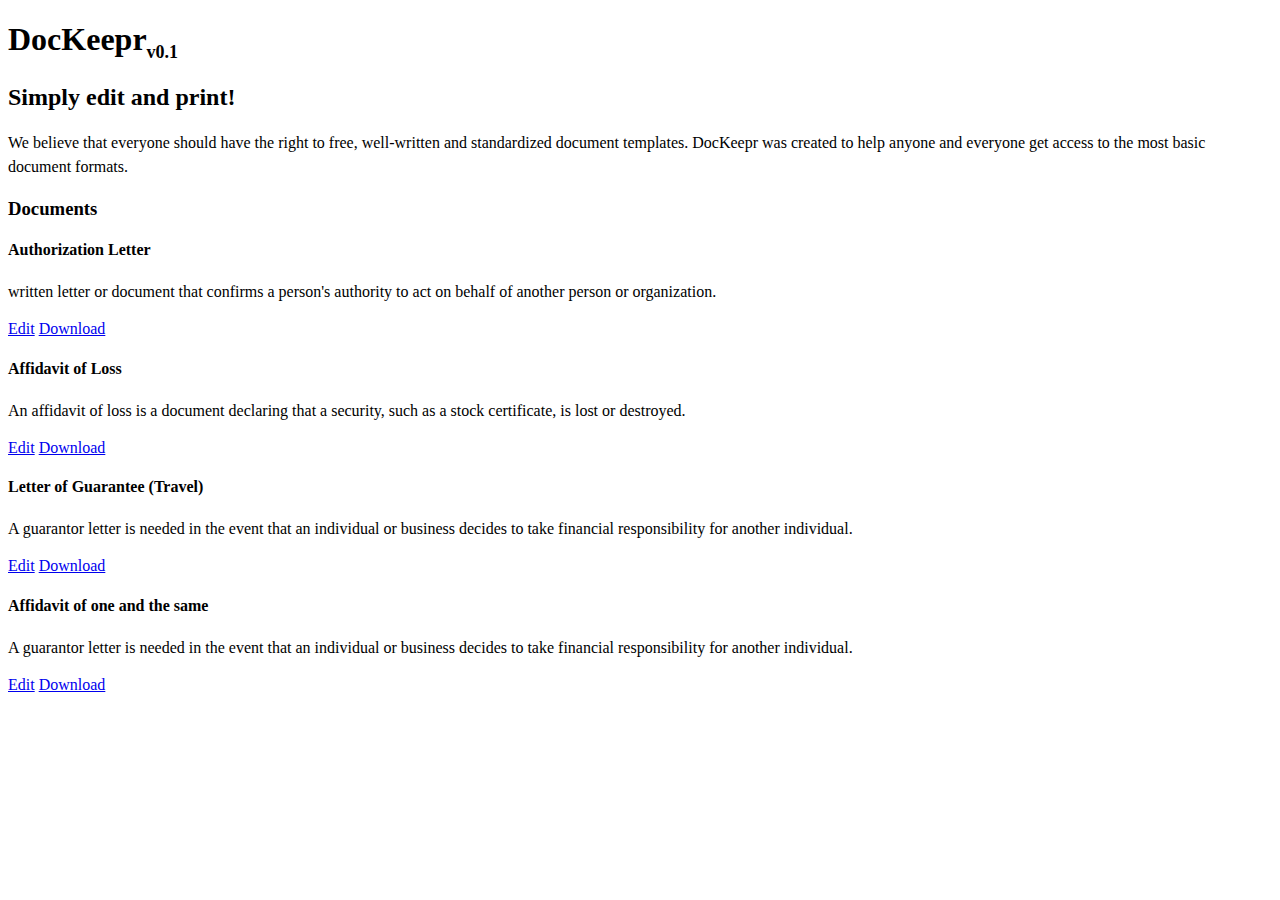
<file: index.html>
<!DOCTYPE html>
<html lang="en">
  <head>
    <!-- Google tag (gtag.js) -->
    <script async src="https://www.googletagmanager.com/gtag/js?id=G-6WNTSBG3DE"></script>
    <script>
      window.dataLayer = window.dataLayer || [];
      function gtag(){dataLayer.push(arguments);}
      gtag('js', new Date());

      gtag('config', 'G-6WNTSBG3DE');
    </script>

    <title>DocKeepr - Simply edit and print</title>

    <meta name="viewport" content="width=device-width, initial-scale=1" />
    <meta name="description" content="DocKeepr is an open-source tool for downloading and editing commonly used document templates">
    <link href="https://cdn.jsdelivr.net/npm/bootstrap@5.0.2/dist/css/bootstrap.min.css" rel="stylesheet" integrity="sha384-EVSTQN3/azprG1Anm3QDgpJLIm9Nao0Yz1ztcQTwFspd3yD65VohhpuuCOmLASjC" crossorigin="anonymous">
    <link rel="stylesheet" href="./assets/style.css">
  </head>

  <body>
    <main>
      <div class="container py-5 pb-5">
        <section>
          <h1 class="display-1 fw-bold text-center text-primary">DocKeepr<sub class="text-danger" style="font-size: 18px; margin-right: -3rem;">v0.1</sub></h1>
  
          <h2 class="text-center fw-bold fst-italic mt-1 mb-4">Simply edit and print!</h2>
  
          <p class="display-6 mt-5 text-center">
            We believe that everyone should have the right to <span class="text-success">free, well-written and standardized document templates.</span>
            DocKeepr was created to help anyone and everyone get access to the most basic document formats.
          </p>
        </section>
  
        <h3 class="display-3 text-center fw-bold mt-5 text-secondary">Documents</h3>
  
        <div class="row mt-5">
          <div class="col-md-4 mb-2">
            <div class="card">
              <div class="card-body">
                <h4 class="card-title fw-bold">Authorization Letter</h4>
    
                <p class="card-text">written letter or document that confirms a person's authority to act on behalf of another person or organization.</p>
    
                <a href="doc_editable_authorization.html" class="btn btn-primary float-end px-4 ms-1 mb-1">Edit</a>
  
                <a href="./assets/downloads/authorization_letter.pdf" class="btn btn-secondary float-end px-4 ms-1 mb-1" download="./assets/downloads/authorization_letter.pdf">Download</a>
              </div>
            </div>
          </div>
  
          <div class="col-md-4 mb-2">
            <div class="card">
              <div class="card-body">
                <h4 class="card-title fw-bold">Affidavit of Loss</h4>
    
                <p class="card-text">An affidavit of loss is a document declaring that a security, such as a stock certificate, is lost or destroyed.</p>
    
                <a href="doc_editable_affidavit_of_loss.html" class="btn btn-primary float-end px-4 ms-1 mb-1">Edit</a>
  
                <a href="./assets/downloads/affidavit_of_loss.pdf" class="btn btn-secondary float-end px-4 ms-1 mb-1" download="./assets/downloads/authorization_letter.pdf">Download</a>
              </div>
            </div>
          </div>

          <div class="col-md-4 mb-2">
            <div class="card">
              <div class="card-body">
                <h4 class="card-title fw-bold">Letter of Guarantee (Travel)</h4>
    
                <p class="card-text">A guarantor letter is needed in the event that an individual or business decides to take financial responsibility for another individual.</p>
    
                <a href="doc_editable_guarantee_letter.html" class="btn btn-primary float-end px-4 ms-1 mb-1">Edit</a>
  
                <a href="./assets/downloads/letter_of_guarantee.pdf" class="btn btn-secondary float-end px-4 ms-1 mb-1" download="./assets/downloads/authorization_letter.pdf">Download</a>
              </div>
            </div>
          </div>

          <div class="col-md-4 mb-2">
            <div class="card">
              <div class="card-body">
                <h4 class="card-title fw-bold">Affidavit of one and the same</h4>
    
                <p class="card-text">A guarantor letter is needed in the event that an individual or business decides to take financial responsibility for another individual.</p>
    
                <a href="doc_editable_affidavit_of_one_and_the_same.html" class="btn btn-primary float-end px-4 ms-1 mb-1">Edit</a>
  
                <a href="./assets/downloads/affidavit_of_one_and_the_same.pdf" class="btn btn-secondary float-end px-4 ms-1 mb-1" download="./assets/downloads/authorization_letter.pdf">Download</a>
              </div>
            </div>
          </div>
        </div>
      </div>
    </main>

    <footer-template></footer-template>

    <script src='./components/footer-template.js'></script>
    <script src="https://cdn.jsdelivr.net/npm/bootstrap@5.0.2/dist/js/bootstrap.bundle.min.js" integrity="sha384-MrcW6ZMFYlzcLA8Nl+NtUVF0sA7MsXsP1UyJoMp4YLEuNSfAP+JcXn/tWtIaxVXM" crossorigin="anonymous"></script>
  </body>
</html>
</file>
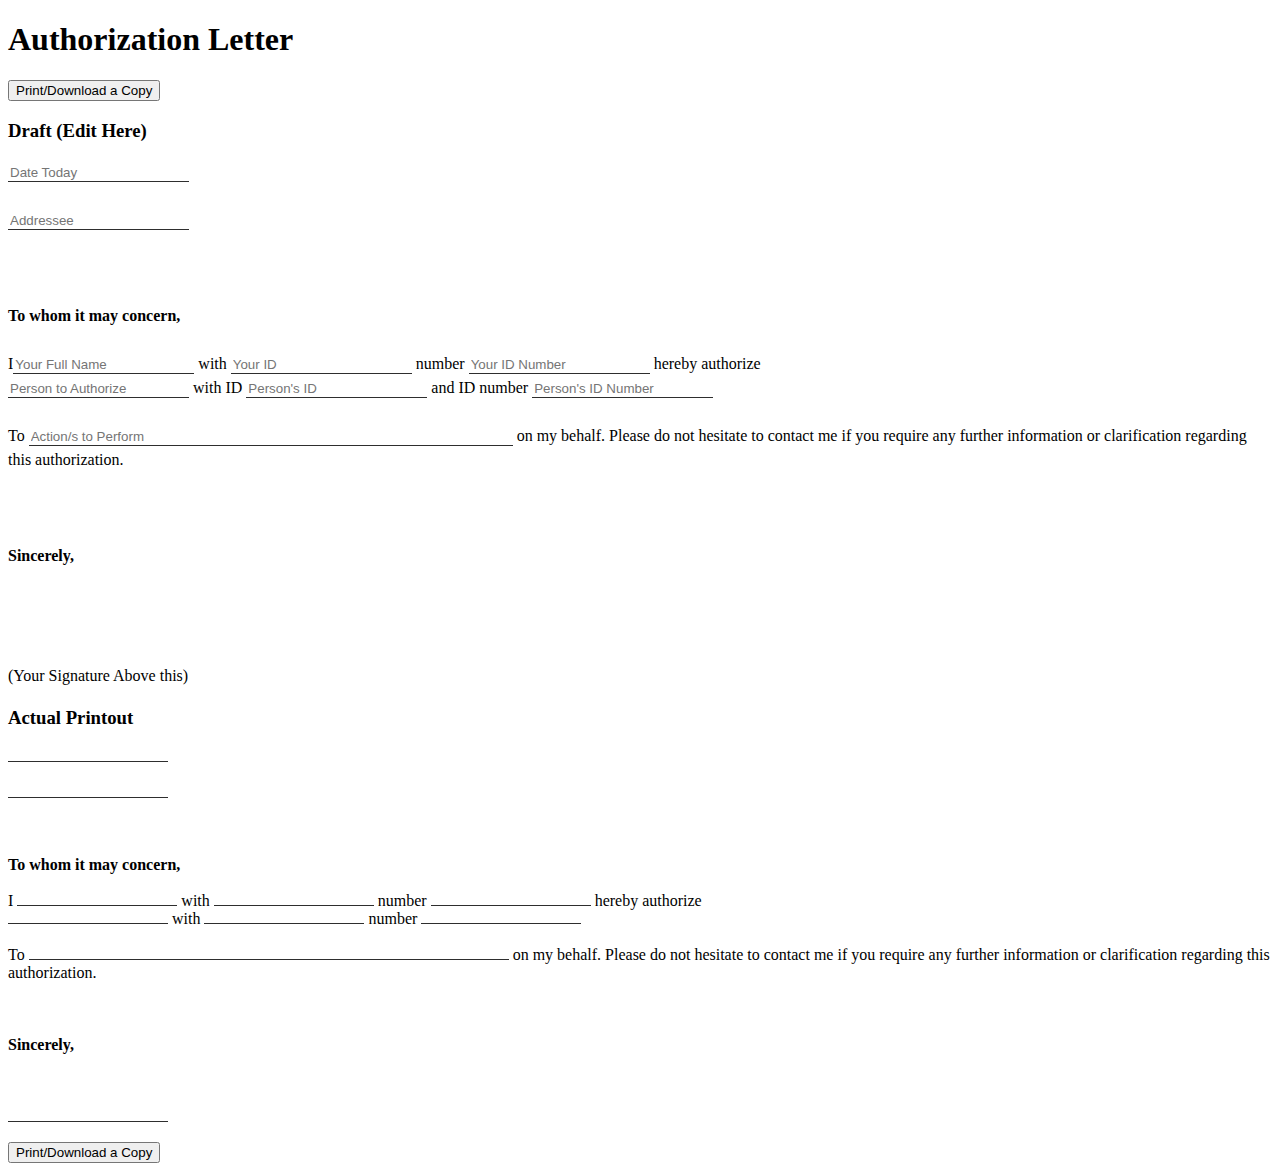
<file: doc_editable.html>
<!DOCTYPE html>
<html>
  <head>
    <title>DocKeepr - Edit Acceptance Letter</title>

    <meta name="viewport" content="width=device-width, initial-scale=1" />
    <link href="https://cdn.jsdelivr.net/npm/bootstrap@5.0.2/dist/css/bootstrap.min.css" rel="stylesheet" integrity="sha384-EVSTQN3/azprG1Anm3QDgpJLIm9Nao0Yz1ztcQTwFspd3yD65VohhpuuCOmLASjC" crossorigin="anonymous">

    <link rel="stylesheet" href="style.css"/>
  </head>

  <body>
    <div class="container text-center py-5">
      <h1 class="doc-title fw-bold mt-5 text-center mb-3">Authorization Letter</h1>

      <div class="row mb-3">
        <div class="offset-lg-10 col-lg-2">
          <button onclick="window.print()" type="submit" class="btn btn-primary w-100">Print/Download a Copy</button>
        </div>
      </div>
      <div class="row text-start">
        <div class="col-md-6 pseudo border border-secondary">
          <h3 class="text-center segment-title text-secondary mt-4">Draft (Edit Here)</h3>

          <p class="px-5 mt-5">
            <input type="text" class="pseudo-field" placeholder="Date Today" onKeyUp="changeField(this, 'date-today')">
            <br/><br/>
            <input type="text" class="pseudo-field" placeholder="Addressee" onKeyUp="changeField(this, 'addressee')">

            <br/><br/>
            <br/><br/>

            <b>To whom it may concern,</b>
            <br/><br/>
            I<input type="text" class="pseudo-field" placeholder="Your Full Name" onKeyUp="changeField(this, 'name'); changeField(this, 'name-signature'); changeField(this, 'pseudo-name-signature');"> with <input type="text" class="pseudo-field" placeholder="Your ID" onKeyUp="changeField(this, 'id-type')"> number <input type="text" class="pseudo-field" placeholder="Your ID Number" onKeyUp="changeField(this, 'id-number')"> hereby authorize <br>
            <input type="text" class="pseudo-field" placeholder="Person to Authorize" onKeyUp="changeField(this, 'person-to-authorize')"> with ID 
            <input type="text" class="pseudo-field" placeholder="Person's ID" onKeyUp="changeField(this, 'person-to-authorize-id')"> and ID number 
            <input type="text" class="pseudo-field" placeholder="Person's ID Number" onKeyUp="changeField(this, 'person-to-authorize-id-number')">
            <br/><br/>
            To <input type="text" class="pseudo-field" placeholder="Action/s to Perform" style="width: 30rem;" onKeyUp="changeField(this, 'to-do')"/> on my behalf. 
            Please do not hesitate to contact me if you require any further information or clarification regarding this authorization.
            <br><br>
            <br><br>
            <b>Sincerely, </b>
            <br><br>
            <br><br>
            <span id="pseudo-name-signature"></span>
            <br>
            (Your Signature Above this)
          </p>
        </div>

        <div class="col-md-6 actual border border-primary">
          <h3 class="text-center segment-title text-primary mt-4">Actual Printout</h3>

          <p class="px-5 mt-5">
            <div id="date-today" class="fw-bold actual-field"></div>
            <br/><br/>
            <div id="addressee" class="actual-field"></div>

            <br/><br/>
            <br/><br/>

            <b>To whom it may concern,</b>
            <br/><br/>
            I <div class="actual-field" id="name"></div> with <div class="actual-field" id="id-type"></div> number <div class="actual-field" id="id-number"></div> hereby authorize <br>
            <div class="actual-field" id="person-to-authorize"></div> with <div class="actual-field" id="person-to-authorize-id"></div> number <div class="actual-field" id="person-to-authorize-id-number"></div>
            <br/><br/>
            To <div class="actual-field long" id="to-do"></div> on my behalf. 
            Please do not hesitate to contact me if you require any further information or clarification regarding this authorization.
            <br/><br/>
            <br/><br/>
            <b>Sincerely, </b>
            <br/><br/>
            <br/><br/>
            <div class="actual-field" id="name-signature"></div>
          </p>
        </div>
      </div>

      <div class="row mt-3">
        <div class="offset-lg-10 col-lg-2">
          <button onclick="window.print()" type="submit" class="btn btn-primary w-100">Print/Download a Copy</button>
        </div>
      </div>
    </div>

    <script src="https://cdn.jsdelivr.net/npm/bootstrap@5.0.2/dist/js/bootstrap.bundle.min.js" integrity="sha384-MrcW6ZMFYlzcLA8Nl+NtUVF0sA7MsXsP1UyJoMp4YLEuNSfAP+JcXn/tWtIaxVXM" crossorigin="anonymous"></script>
    <script src="script.js"></script>
  </body>
</html>
</file>
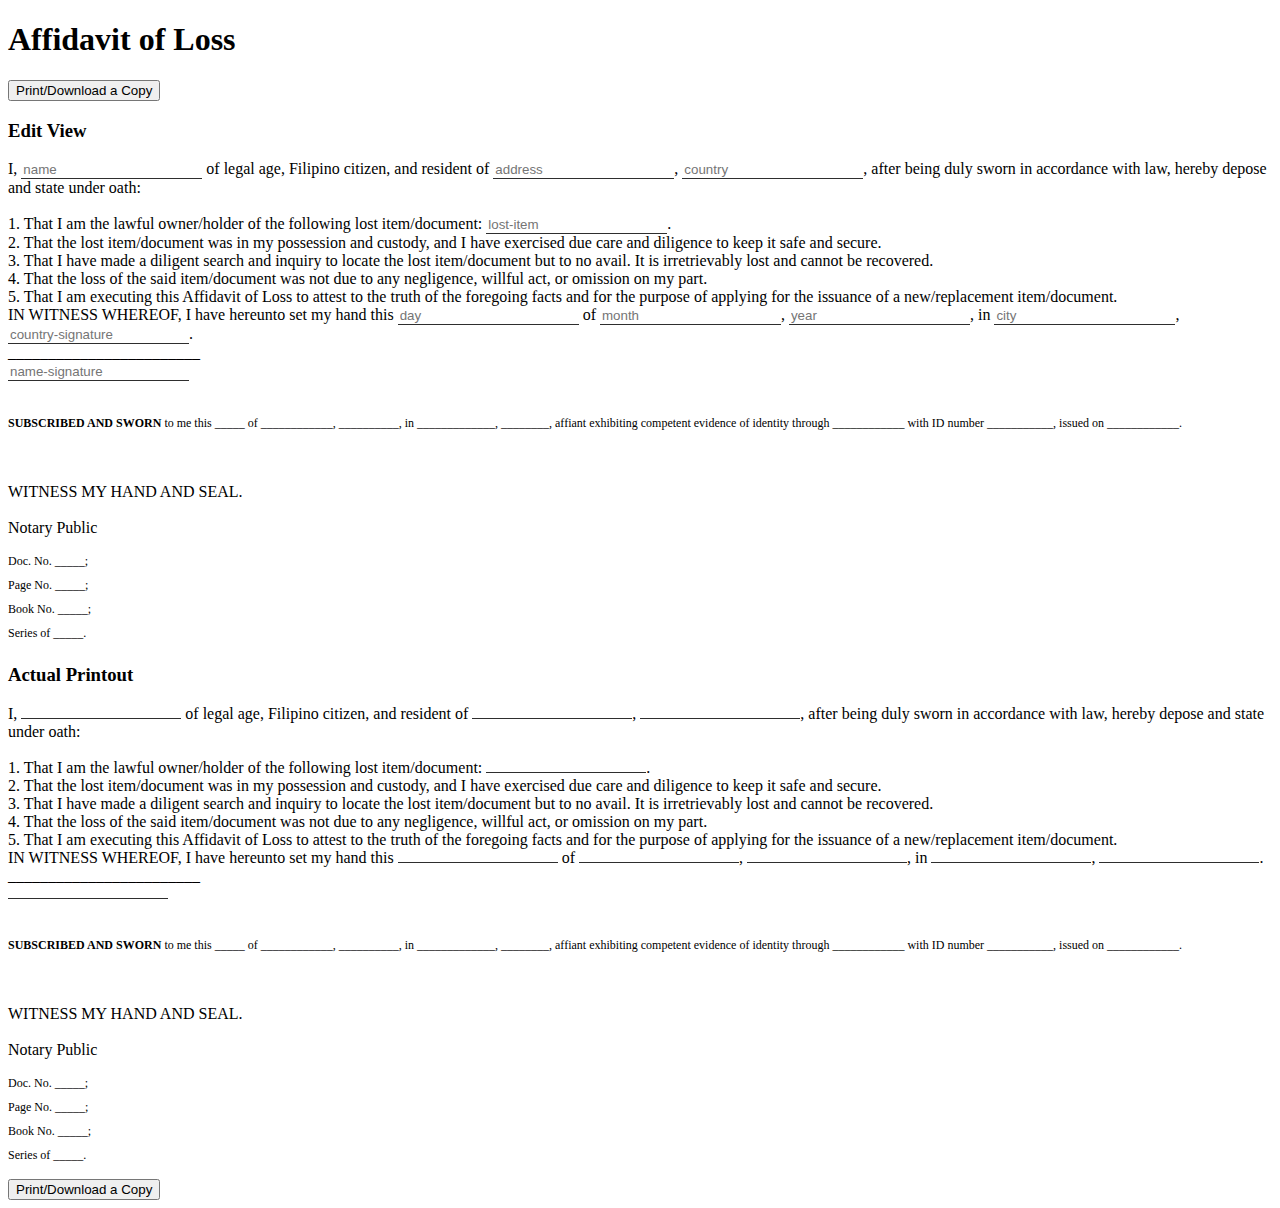
<file: doc_editable_affidavit_of_loss.html>
<!DOCTYPE html>
<html>
  <head>
    <!-- Google tag (gtag.js) -->
    <script async src="https://www.googletagmanager.com/gtag/js?id=G-6WNTSBG3DE"></script>
    <script>
      window.dataLayer = window.dataLayer || [];
      function gtag(){dataLayer.push(arguments);}
      gtag('js', new Date());

      gtag('config', 'G-6WNTSBG3DE');
    </script>

    <title>DocKeepr - Affidavit of Loss</title>

    <meta name="viewport" content="width=device-width, initial-scale=1" />
    <meta name="description" content="A free editable affidavit of loss format from DocKeepr">
    <link href="https://cdn.jsdelivr.net/npm/bootstrap@5.0.2/dist/css/bootstrap.min.css" rel="stylesheet" integrity="sha384-EVSTQN3/azprG1Anm3QDgpJLIm9Nao0Yz1ztcQTwFspd3yD65VohhpuuCOmLASjC" crossorigin="anonymous">

    <link rel="stylesheet" href="./assets/style.css"/>
  </head>

  <body>
    <div class="container text-center py-5">
      <h1 class="doc-title fw-bold mt-5 text-center mb-3">Affidavit of Loss</h1>

      <div class="row mb-3">
        <div class="offset-lg-10 col-lg-2">
          <button onclick="window.print();" type="submit" class="print-btn btn btn-primary w-100">
            Print/Download a Copy
          </button>
        </div>
      </div>

      <div id="document-parent" class="row text-start">
        <div id="document-actual" class="col-md-6 actual border border-primary">
          <h3 class="view-title text-center segment-title text-primary mt-4">Actual Printout</h3>

          <div class="doc-body px-5 mt-5">
            I, <div id="name" class="actual-field"></div> of legal age, Filipino citizen, and resident of <div id="address" class="actual-field"></div>, <div id="country" class="actual-field"></div>, after being duly sworn in accordance with law, hereby depose and state under oath:
            <br/><br/>
            1. That I am the lawful owner/holder of the following lost item/document: <div id="lost-item" class="actual-field"></div>.
            <br/>
            2. That the lost item/document was in my possession and custody, and I have exercised due care and diligence to keep it safe and secure.
            <br/>
            3. That I have made a diligent search and inquiry to locate the lost item/document but to no avail. It is irretrievably lost and cannot be recovered.
            <br/>
            4. That the loss of the said item/document was not due to any negligence, willful act, or omission on my part.
            <br/>
            5. That I am executing this Affidavit of Loss to attest to the truth of the foregoing facts and for the purpose of applying for the issuance of a new/replacement item/document.
            <br/>
            IN WITNESS WHEREOF, I have hereunto set my hand this 
            <div id="day" class="actual-field"></div> of 
            <div id="month" class="actual-field"></div>, 
            <div id="year" class="actual-field"></div>, in 
            <div id="city" class="actual-field"></div>, 
            <div id="country-signature" class="actual-field"></div>.
            <br/>
            ________________________
            <br/>
            <div id="name-signature" class="actual-field"></div>
            <br/><br/>
            <p class="font-small">
              <b>SUBSCRIBED AND SWORN</b> to me this _____ of ____________, __________, in _____________, ________,
              affiant exhibiting competent evidence of identity through ____________ with ID number ___________, issued on ____________.
            </p>
            <br/><br/>
            <span class="float-end">WITNESS MY HAND AND SEAL.</span>
            <br/><br/>
            <span class="float-end">Notary Public</span>
            <p class="font-small">
              Doc. No. _____;
              <br/>
              Page No. _____;
              <br/>
              Book No. _____;
              <br/>
              Series of _____.
            </p>
          </div>
        </div>
      </div>

      <div class="row mt-3">
        <div class="offset-lg-10 col-lg-2">
          <button onclick="window.print();" type="submit" class="print-btn btn btn-primary w-100">
            Print/Download a Copy
          </button>
        </div>
      </div>
    </div>

    <footer-template></footer-template>

    <script src='./components/footer-template.js'></script>
    <script src='./components/print-button.js'></script>
    <script src="https://cdn.jsdelivr.net/npm/bootstrap@5.0.2/dist/js/bootstrap.bundle.min.js" integrity="sha384-MrcW6ZMFYlzcLA8Nl+NtUVF0sA7MsXsP1UyJoMp4YLEuNSfAP+JcXn/tWtIaxVXM" crossorigin="anonymous"></script>
    <script src="./assets/script.js"></script>
    <script src="./assets/populate-document.js"></script>
  </body>
</html>
</file>
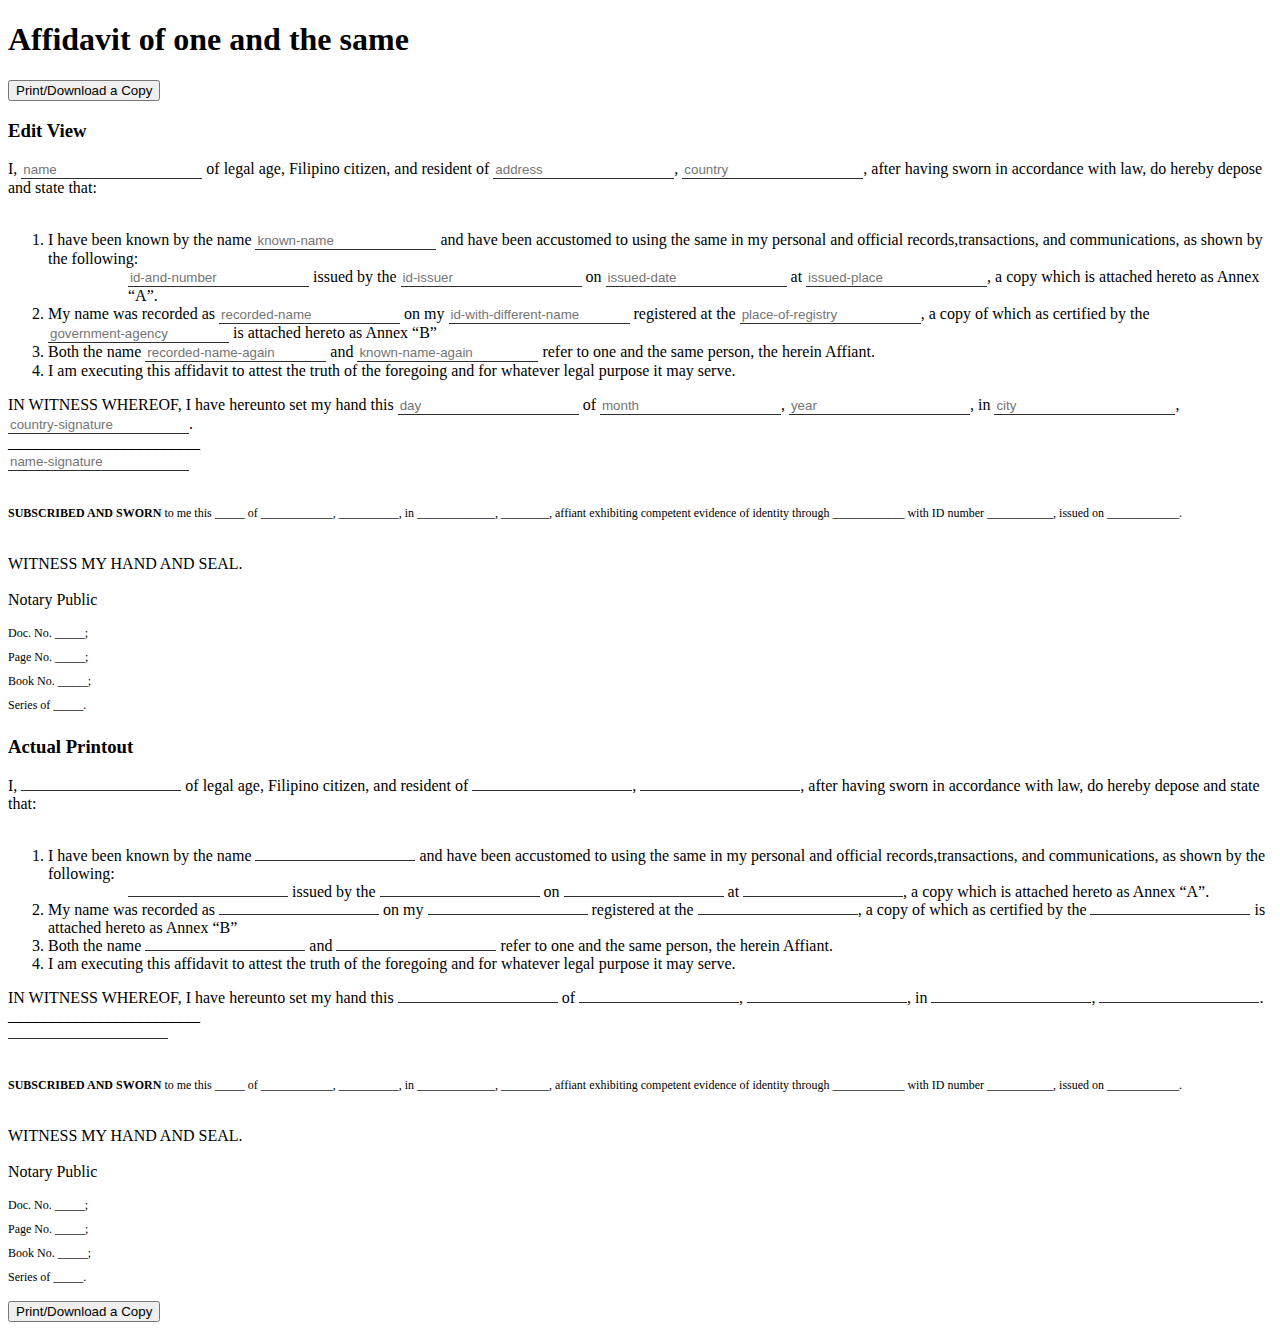
<file: doc_editable_affidavit_of_one_and_the_same.html>
<!DOCTYPE html>
<html>
  <head>
    <!-- Google tag (gtag.js) -->
    <script async src="https://www.googletagmanager.com/gtag/js?id=G-6WNTSBG3DE"></script>
    <script>
      window.dataLayer = window.dataLayer || [];
      function gtag(){dataLayer.push(arguments);}
      gtag('js', new Date());

      gtag('config', 'G-6WNTSBG3DE');
    </script>

    <title>DocKeepr - Affidavit of One and the Same</title>

    <meta name="viewport" content="width=device-width, initial-scale=1" />
    <meta name="description" content="A free editable affidavit of One and the Same format from DocKeepr">
    <link href="https://cdn.jsdelivr.net/npm/bootstrap@5.0.2/dist/css/bootstrap.min.css" rel="stylesheet" integrity="sha384-EVSTQN3/azprG1Anm3QDgpJLIm9Nao0Yz1ztcQTwFspd3yD65VohhpuuCOmLASjC" crossorigin="anonymous">

    <link rel="stylesheet" href="./assets/style.css"/>
  </head>

  <body>
    <div class="container text-center py-5">
      <h1 class="doc-title fw-bold mt-5 text-center mb-3">Affidavit of one and the same</h1>

      <div class="row mb-3">
        <div class="offset-lg-10 col-lg-2">
          <button onclick="window.print();" type="submit" class="print-btn btn btn-primary w-100">
            Print/Download a Copy
          </button>
        </div>
      </div>

      <div id="document-parent" class="row text-start">
        <div id="document-actual" class="col-md-6 actual border border-primary">
          <h3 class="view-title text-center segment-title text-primary mt-4">Actual Printout</h3>

          <div class="doc-body px-5 mt-5">
            I, <div id="name" class="actual-field"></div> of legal age, Filipino citizen, and resident of <div id="address" class="actual-field"></div>, <div id="country" class="actual-field"></div>, after having sworn in accordance with law, do hereby depose and state that:
            <br/><br/>
            <ol>
              <li>
                I have been known by the name <div id="known-name" class="actual-field"></div> and have been accustomed to using the same in my personal and official records,transactions, and communications, as shown by the following:
                <ul>
                  <ol><div id="id-and-number" class="actual-field"></div> issued by the <div id="id-issuer" class="actual-field"></div> on <div id="issued-date" class="actual-field"></div> at <div id="issued-place" class="actual-field"></div>, a copy which is attached hereto as Annex “A”.</ol>
                </ul>
              </li>

              <li>
                My name was recorded as <div id="recorded-name" class="actual-field"></div> on my <div id="id-with-different-name" class="actual-field"></div> registered at the <div id="place-of-registry" class="actual-field"></div>, a copy of which as certified by the <div id="government-agency" class="actual-field"></div> is attached hereto as Annex “B”
              </li>

              <li>
                Both the name <div id="recorded-name-again" class="actual-field"></div> and <div id="known-name-again" class="actual-field"></div> refer to one and the same person, the herein Affiant.
              </li>

              <li>
                I am executing this affidavit to attest the truth of the foregoing and for whatever legal purpose it may serve.
            <br/>
              </li>
            </ol>

            IN WITNESS WHEREOF, I have hereunto set my hand this 
            <div id="day" class="actual-field"></div> of 
            <div id="month" class="actual-field"></div>, 
            <div id="year" class="actual-field"></div>, in 
            <div id="city" class="actual-field"></div>, 
            <div id="country-signature" class="actual-field"></div>.
            <br/>
            ________________________
            <br/>
            <div id="name-signature" class="actual-field"></div>
            <br/><br/>
            <p class="font-small">
              <b>SUBSCRIBED AND SWORN</b> to me this _____ of ____________, __________, in _____________, ________,
              affiant exhibiting competent evidence of identity through ____________ with ID number ___________, issued on ____________.
            </p>
            <br/>
            <span class="float-end">WITNESS MY HAND AND SEAL.</span>
            <br/><br/>
            <span class="float-end">Notary Public</span>
            <p class="font-small">
              Doc. No. _____;
              <br/>
              Page No. _____;
              <br/>
              Book No. _____;
              <br/>
              Series of _____.
            </p>
          </div>
        </div>
      </div>

      <div class="row mt-3">
        <div class="offset-lg-10 col-lg-2">
          <button onclick="window.print();" type="submit" class="print-btn btn btn-primary w-100">
            Print/Download a Copy
          </button>
        </div>
      </div>
    </div>

    <footer-template></footer-template>

    <script src='./components/footer-template.js'></script>
    <script src='./components/print-button.js'></script>
    <script src="https://cdn.jsdelivr.net/npm/bootstrap@5.0.2/dist/js/bootstrap.bundle.min.js" integrity="sha384-MrcW6ZMFYlzcLA8Nl+NtUVF0sA7MsXsP1UyJoMp4YLEuNSfAP+JcXn/tWtIaxVXM" crossorigin="anonymous"></script>
    <script src="./assets/script.js"></script>
    <script src="./assets/populate-document.js"></script>
  </body>
</html>
</file>
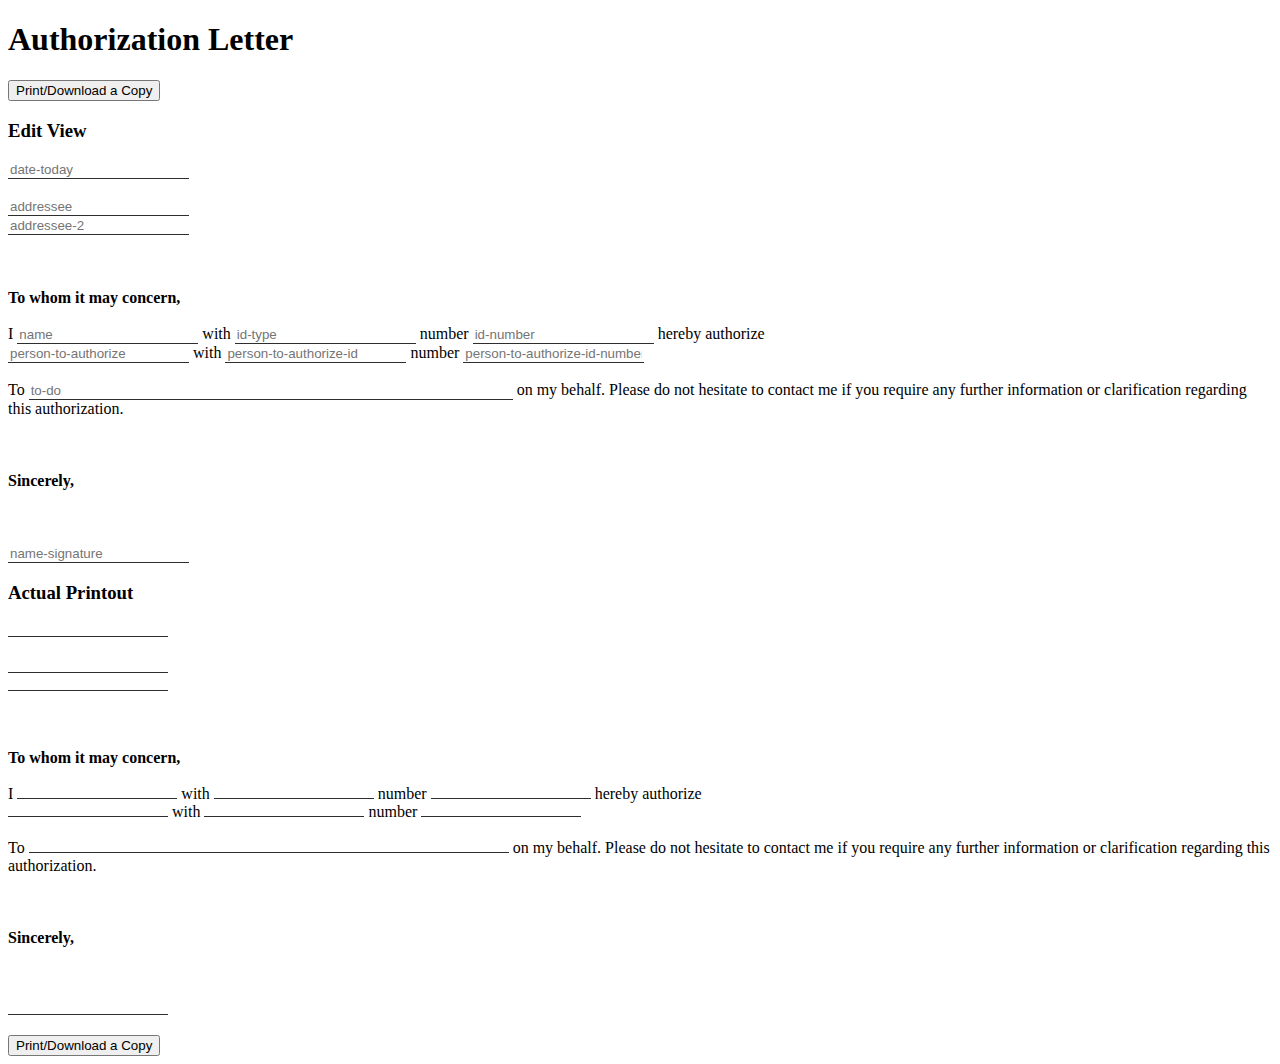
<file: doc_editable_authorization.html>
<!DOCTYPE html>
<html>
  <head>
    <!-- Google tag (gtag.js) -->
    <script async src="https://www.googletagmanager.com/gtag/js?id=G-6WNTSBG3DE"></script>
    <script>
      window.dataLayer = window.dataLayer || [];
      function gtag(){dataLayer.push(arguments);}
      gtag('js', new Date());

      gtag('config', 'G-6WNTSBG3DE');
    </script>

    <title>DocKeepr - Edit Acceptance Letter</title>

    <meta name="viewport" content="width=device-width, initial-scale=1" />
    <meta name="description" content="A free editable authorization letter format from DocKeepr">
    <link href="https://cdn.jsdelivr.net/npm/bootstrap@5.0.2/dist/css/bootstrap.min.css" rel="stylesheet" integrity="sha384-EVSTQN3/azprG1Anm3QDgpJLIm9Nao0Yz1ztcQTwFspd3yD65VohhpuuCOmLASjC" crossorigin="anonymous">

    <link rel="stylesheet" href="./assets/style.css"/>
  </head>

  <body>
    <div class="container text-center py-5">
      <h1 class="doc-title fw-bold mt-5 text-center mb-3">Authorization Letter</h1>

      <div class="row mb-3">
        <div class="offset-lg-10 col-lg-2">
          <button onclick="window.print();" type="submit" class="print-btn btn btn-primary w-100">
            Print/Download a Copy
          </button>
        </div>
      </div>

      <div id="document-parent" class="row text-start">
        <div id="document-actual" class="col-md-6 actual border border-primary">
          <h3 class="view-title text-center segment-title text-primary mt-4">Actual Printout</h3>

          <p class="px-5 mt-5">
            <div id="date-today" class="fw-bold actual-field"></div>
            <br/><br/>
            <div id="addressee" class="actual-field"></div>
            <br/>
            <div id="addressee-2" class="actual-field"></div>

            <br/><br/>
            <br/><br/>

            <b>To whom it may concern,</b>
            <br/><br/>
            I <div class="actual-field" id="name"></div> with <div class="actual-field" id="id-type"></div> number <div class="actual-field" id="id-number"></div> hereby authorize <br>
            <div class="actual-field" id="person-to-authorize"></div> with <div class="actual-field" id="person-to-authorize-id"></div> number <div class="actual-field" id="person-to-authorize-id-number"></div>
            <br/><br/>
            To <div class="actual-field long" id="to-do"></div> on my behalf. 
            Please do not hesitate to contact me if you require any further information or clarification regarding this authorization.
            <br/><br/>
            <br/><br/>
            <b>Sincerely, </b>
            <br/><br/>
            <br/><br/>
            <div class="actual-field" id="name-signature"></div>
          </p>
        </div>
      </div>

      <div class="row mt-3">
        <div class="offset-lg-10 col-lg-2">
          <button onclick="window.print();" type="submit" class="print-btn btn btn-primary w-100">
            Print/Download a Copy
          </button>
        </div>
      </div>
    </div>

    <footer-template></footer-template>

    <script src='./components/footer-template.js'></script>
    <script src="https://cdn.jsdelivr.net/npm/bootstrap@5.0.2/dist/js/bootstrap.bundle.min.js" integrity="sha384-MrcW6ZMFYlzcLA8Nl+NtUVF0sA7MsXsP1UyJoMp4YLEuNSfAP+JcXn/tWtIaxVXM" crossorigin="anonymous"></script>
    <script src="./assets/script.js"></script>
    <script src="./assets/populate-document.js"></script>
  </body>
</html>
</file>
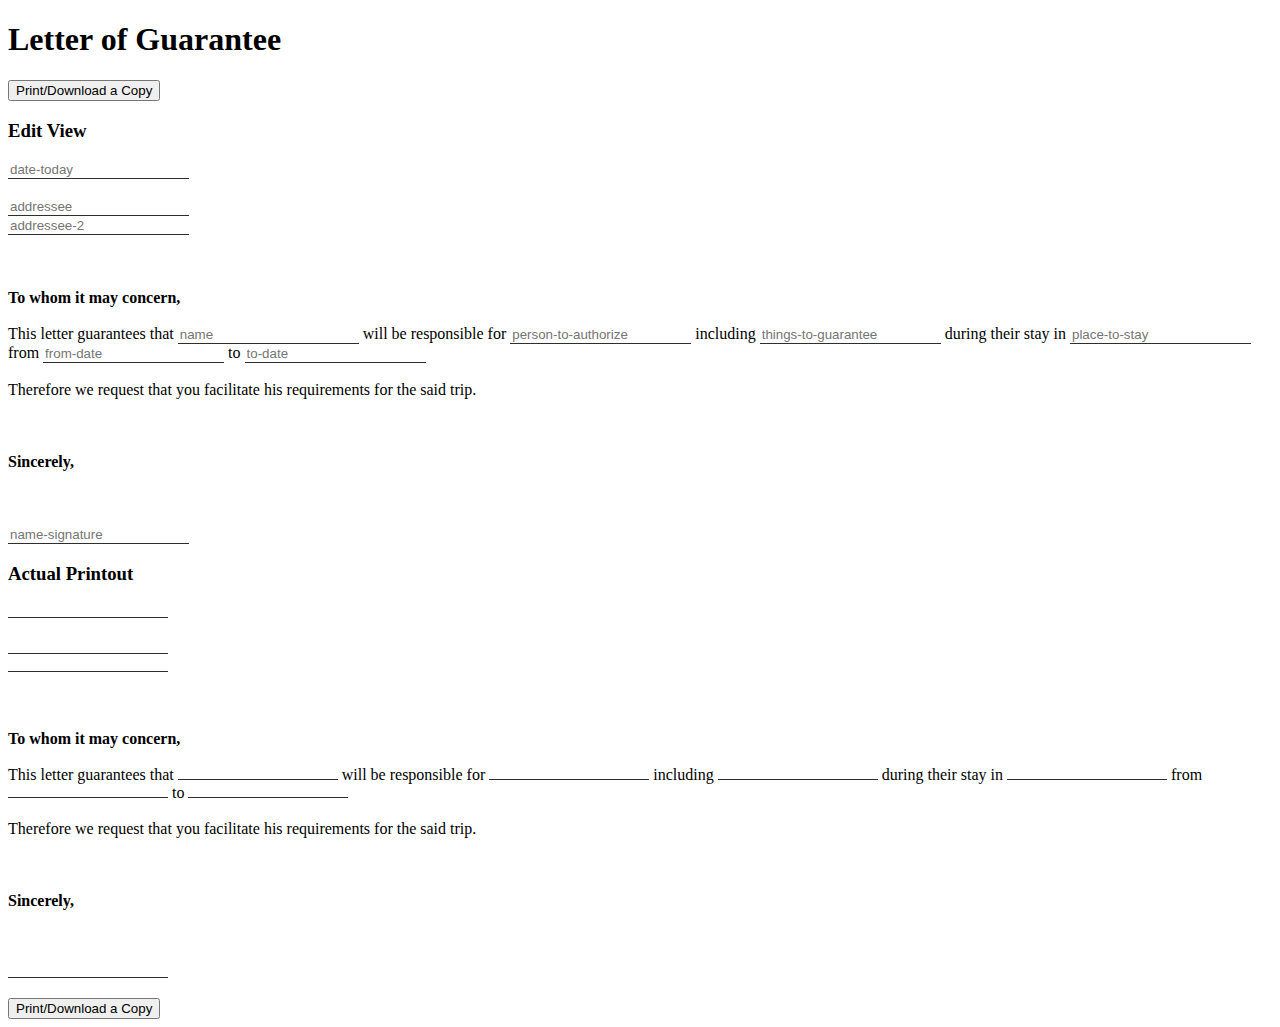
<file: doc_editable_guarantee_letter.html>
<!DOCTYPE html>
<html>
  <head>
    <!-- Google tag (gtag.js) -->
    <script async src="https://www.googletagmanager.com/gtag/js?id=G-6WNTSBG3DE"></script>
    <script>
      window.dataLayer = window.dataLayer || [];
      function gtag(){dataLayer.push(arguments);}
      gtag('js', new Date());

      gtag('config', 'G-6WNTSBG3DE');
    </script>

    <title>DocKeepr - Letter of Guarantee (Travel)</title>

    <meta name="viewport" content="width=device-width, initial-scale=1" />
    <meta name="description" content="A free editable guarantee letter (Travel) format from DocKeepr">
    <link href="https://cdn.jsdelivr.net/npm/bootstrap@5.0.2/dist/css/bootstrap.min.css" rel="stylesheet" integrity="sha384-EVSTQN3/azprG1Anm3QDgpJLIm9Nao0Yz1ztcQTwFspd3yD65VohhpuuCOmLASjC" crossorigin="anonymous">

    <link rel="stylesheet" href="./assets/style.css"/>
  </head>

  <body>
    <div class="container text-center py-5">
      <h1 class="doc-title fw-bold mt-5 text-center mb-3">Letter of Guarantee</h1>

      <div class="row mb-3">
        <div class="offset-lg-10 col-lg-2">
          <button onclick="window.print();" type="submit" class="print-btn btn btn-primary w-100">
            Print/Download a Copy
          </button>
        </div>
      </div>

      <div id="document-parent" class="row text-start">
        <div id="document-actual" class="col-md-6 actual border border-primary">
          <h3 class="view-title text-center segment-title text-primary mt-4">Actual Printout</h3>

          <p class="px-5 mt-5">
            <div id="date-today" class="fw-bold actual-field"></div>
            <br/><br/>
            <div id="addressee" class="actual-field"></div>
            <br/>
            <div id="addressee-2" class="actual-field"></div>

            <br/><br/>
            <br/><br/>

            <b>To whom it may concern,</b>
            <br/><br/>
            This letter guarantees that <div class="actual-field" id="name"></div> will be responsible for
            <div class="actual-field" id="person-to-authorize"></div> including <div class="actual-field" id="things-to-guarantee"></div> during their stay in
            <div class="actual-field" id="place-to-stay"></div> from <div class="actual-field" id="from-date"></div> to <div class="actual-field" id="to-date"></div>
            <br/><br/>
            Therefore we request that you facilitate his requirements for the said trip. 
            <br/><br/>
            <br/><br/>
            <b>Sincerely, </b>
            <br/><br/>
            <br/><br/>
            <div class="actual-field" id="name-signature"></div>
          </p>
        </div>
      </div>

      <div class="row mt-3">
        <div class="offset-lg-10 col-lg-2">
          <button onclick="window.print();" type="submit" class="print-btn btn btn-primary w-100">
            Print/Download a Copy
          </button>
        </div>
      </div>
    </div>

    <footer-template></footer-template>

    <script src='./components/footer-template.js'></script>
    <script src="https://cdn.jsdelivr.net/npm/bootstrap@5.0.2/dist/js/bootstrap.bundle.min.js" integrity="sha384-MrcW6ZMFYlzcLA8Nl+NtUVF0sA7MsXsP1UyJoMp4YLEuNSfAP+JcXn/tWtIaxVXM" crossorigin="anonymous"></script>
    <script src="./assets/script.js"></script>
    <script src="./assets/populate-document.js"></script>
  </body>
</html>
</file>
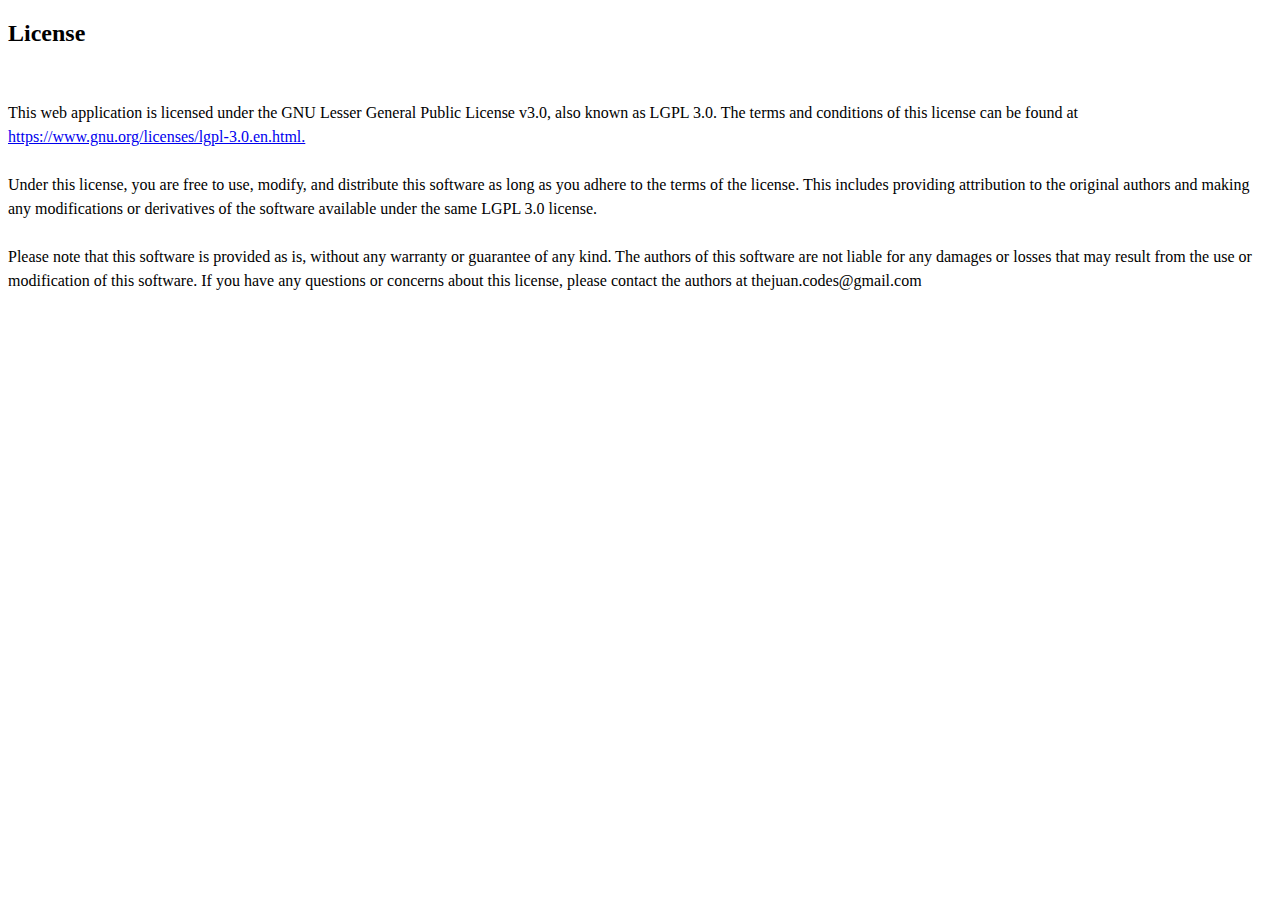
<file: license.html>
<!DOCTYPE html>
<html lang="en">
  <head>
    <!-- Google tag (gtag.js) -->
    <script async src="https://www.googletagmanager.com/gtag/js?id=G-6WNTSBG3DE"></script>
    <script>
      window.dataLayer = window.dataLayer || [];
      function gtag(){dataLayer.push(arguments);}
      gtag('js', new Date());

      gtag('config', 'G-6WNTSBG3DE');
    </script>

    <title>DocKeepr - Simply edit and print</title>

    <meta name="viewport" content="width=device-width, initial-scale=1" />
    <meta name="description" content="DocKeepr is an open-source tool for downloading and editing commonly used document templates">
    <link href="https://cdn.jsdelivr.net/npm/bootstrap@5.0.2/dist/css/bootstrap.min.css" rel="stylesheet" integrity="sha384-EVSTQN3/azprG1Anm3QDgpJLIm9Nao0Yz1ztcQTwFspd3yD65VohhpuuCOmLASjC" crossorigin="anonymous">
    <link rel="stylesheet" href="./assets/style.css">
  </head>

  <body>
    <main>
      <div class="container py-5 pb-5">
        <h2 class="text-center text-primary">License</h2>
        <br/>

        <p class="px-5">
          This web application is licensed under the GNU Lesser General Public License v3.0, also known as LGPL 3.0. The terms and conditions of this license can be found at <a href="https://www.gnu.org/licenses/lgpl-3.0.en.html" target="_blank">https://www.gnu.org/licenses/lgpl-3.0.en.html.</a>
          <br><br>
          Under this license, you are free to use, modify, and distribute this software as long as you adhere to the terms of the license. This includes providing attribution to the original authors and making any modifications or derivatives of the software available under the same LGPL 3.0 license.
          <br><br>
          Please note that this software is provided as is, without any warranty or guarantee of any kind. The authors of this software are not liable for any damages or losses that may result from the use or modification of this software.
          If you have any questions or concerns about this license, please contact the authors at thejuan.codes@gmail.com
        </p>
      </div>
    </main>

    <footer-template></footer-template>

    <script src='./components/footer-template.js'></script>
    <script src="https://cdn.jsdelivr.net/npm/bootstrap@5.0.2/dist/js/bootstrap.bundle.min.js" integrity="sha384-MrcW6ZMFYlzcLA8Nl+NtUVF0sA7MsXsP1UyJoMp4YLEuNSfAP+JcXn/tWtIaxVXM" crossorigin="anonymous"></script>
  </body>
</html>
</file>
<file: assets/style.css>
p {
  line-height: 1.5rem;
  font-size: 1rem;
}

.social li {
  min-width: 5rem;
}

.pseudo-field {
  border: 0;
  border-bottom: 1px solid #2e2e2e;
  min-width: 10rem;
  width: fit-content;
}

.actual-field {
  min-width: 10rem;
  display: inline-block;
  border-bottom: 1px solid #2e2e2e;
}

.long {
  min-width: 30rem;
}

.font-small {
  font-size: 12px;
}

.social {
  padding-left: 0;
  list-style: none;
  width: fit-content;
  margin: 0 auto;
}

.social li {
  float: left;
  margin: 0 1rem;
}

@media print {
  div.pseudo, #document-editable, .footer {
    display: none;
  }

  div.actual, #document-actual {
    display: block;
    border: 0 !important;
  }

  .doc-title {
    margin-top: 0px !important;
  }

  .segment-title {
    display: none;
  }

  .doc-body {
    margin-top: 0px !important;
  }

  .container {
    padding-top: 0px !important;
  }

  input.pseudo-field {
    border: 0;
    border-bottom: 0;
  }

  input.actual-field {
    width: fit-content !important;
  }

  button.btn {
    display: none;
  }

  ::-webkit-input-placeholder {
      /* WebKit browsers */
      color: transparent;
  }
  :-moz-placeholder {
      /* Mozilla Firefox 4 to 18 */
      color: transparent;
  }
  ::-moz-placeholder {
      /* Mozilla Firefox 19+ */
      color: transparent;
  }
  :-ms-input-placeholder {
      /* Internet Explorer 10+ */
      color: transparent;
  }
  input::placeholder {
      color: transparent;
  }
}
</file>
<file: style.css>
p {
  line-height: 1.5rem;
  font-size: 1rem;
}

.social li {
  min-width: 5rem;
}

input.pseudo-field {
  border: 0;
  border-bottom: 1px solid #2e2e2e;
  min-width: 10rem;
  width: fit-content;
}

div.actual div.actual-field {
  min-width: 10rem;
  display: inline-block;
  border-bottom: 1px solid #2e2e2e;
}

div.actual div.long {
  min-width: 30rem;
}

.font-small {
  font-size: 12px;
}

.social {
  padding-left: 0;
  list-style: none;
  width: fit-content;
  margin: 0 auto;
}

.social li {
  float: left;
  margin: 0 1rem;
}

@media print {
  div.pseudo {
    display: none;
  }

  div.actual {
    display: block;
    border: 0 !important;
  }

  .segment-title {
    display: none;
  }

  .doc-body {
    margin-top: 0px !important;
  }

  .container {
    padding-top: 0px !important;
  }

  input.pseudo-field {
    border: 0;
    border-bottom: 0;
  }

  button.btn {
    display: none;
  }

  ::-webkit-input-placeholder {
      /* WebKit browsers */
      color: transparent;
  }
  :-moz-placeholder {
      /* Mozilla Firefox 4 to 18 */
      color: transparent;
  }
  ::-moz-placeholder {
      /* Mozilla Firefox 19+ */
      color: transparent;
  }
  :-ms-input-placeholder {
      /* Internet Explorer 10+ */
      color: transparent;
  }
  input::placeholder {
      color: transparent;
  }
}
</file>
